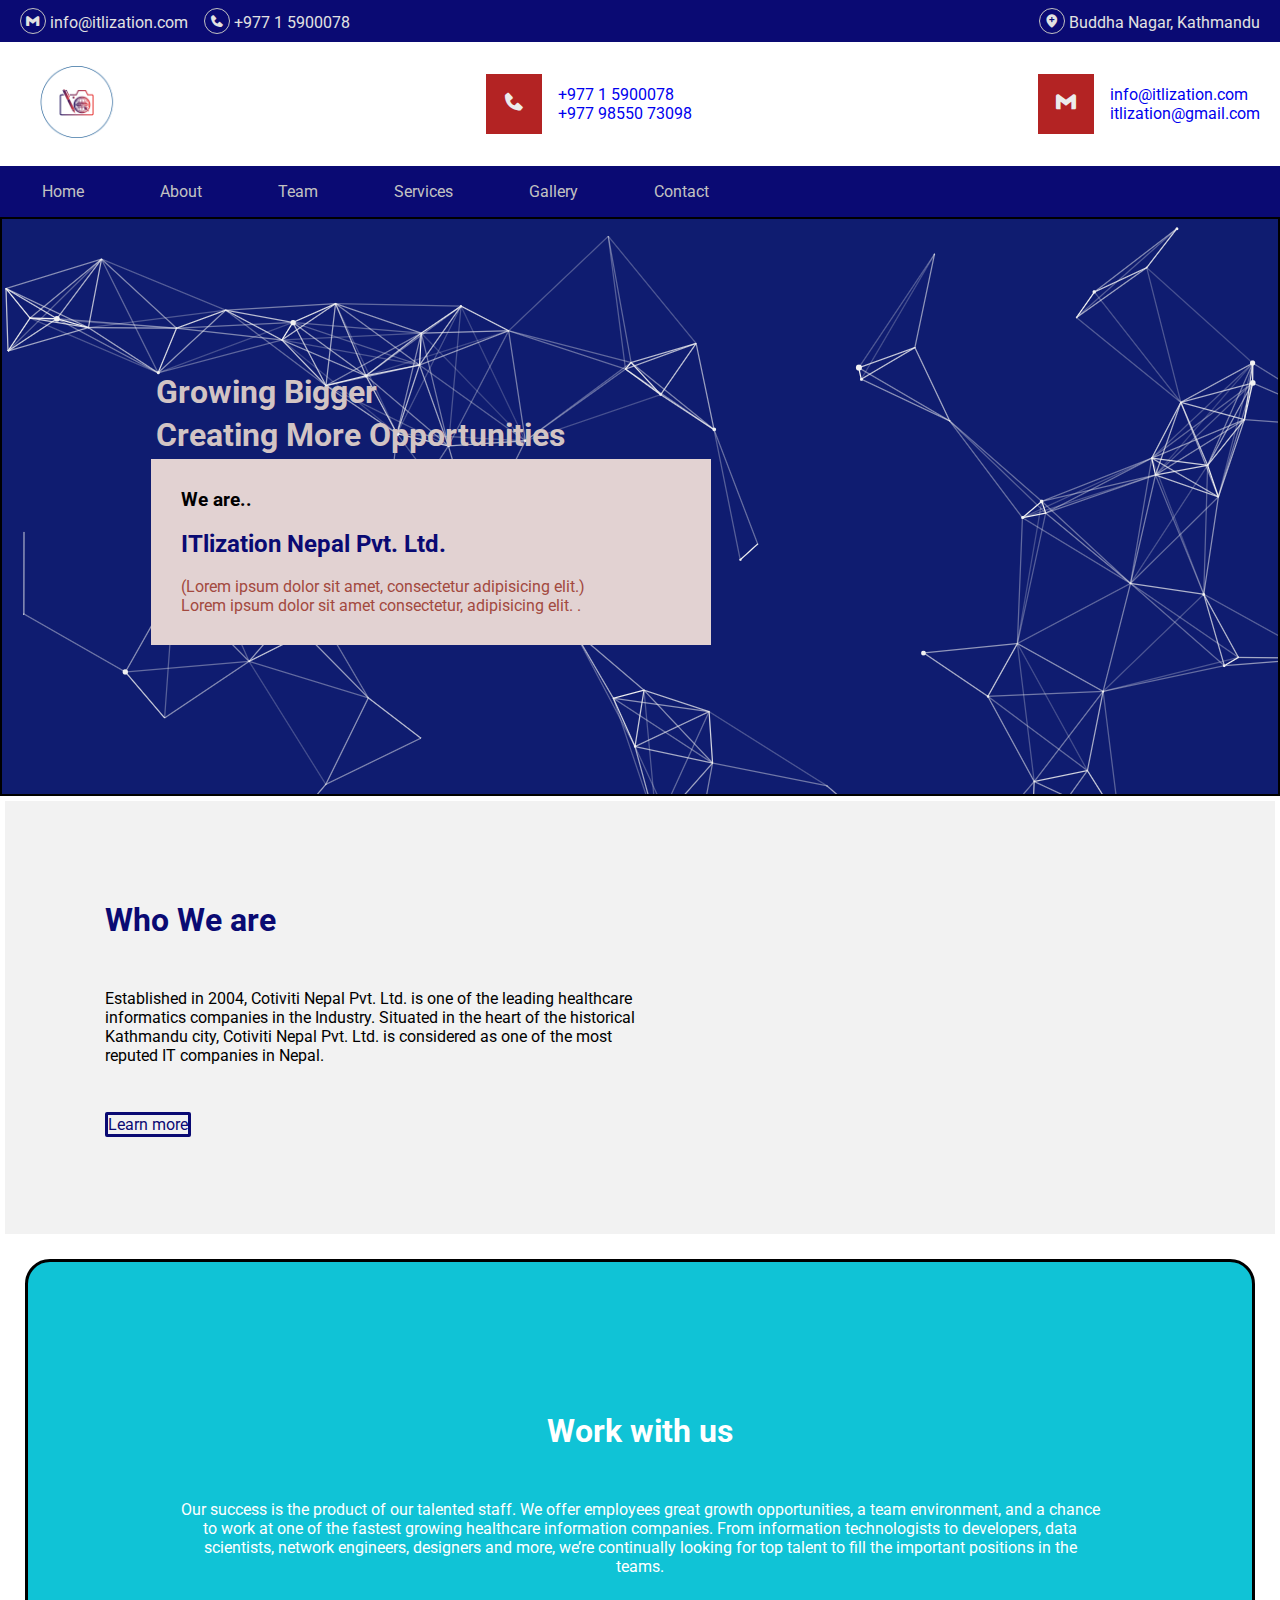
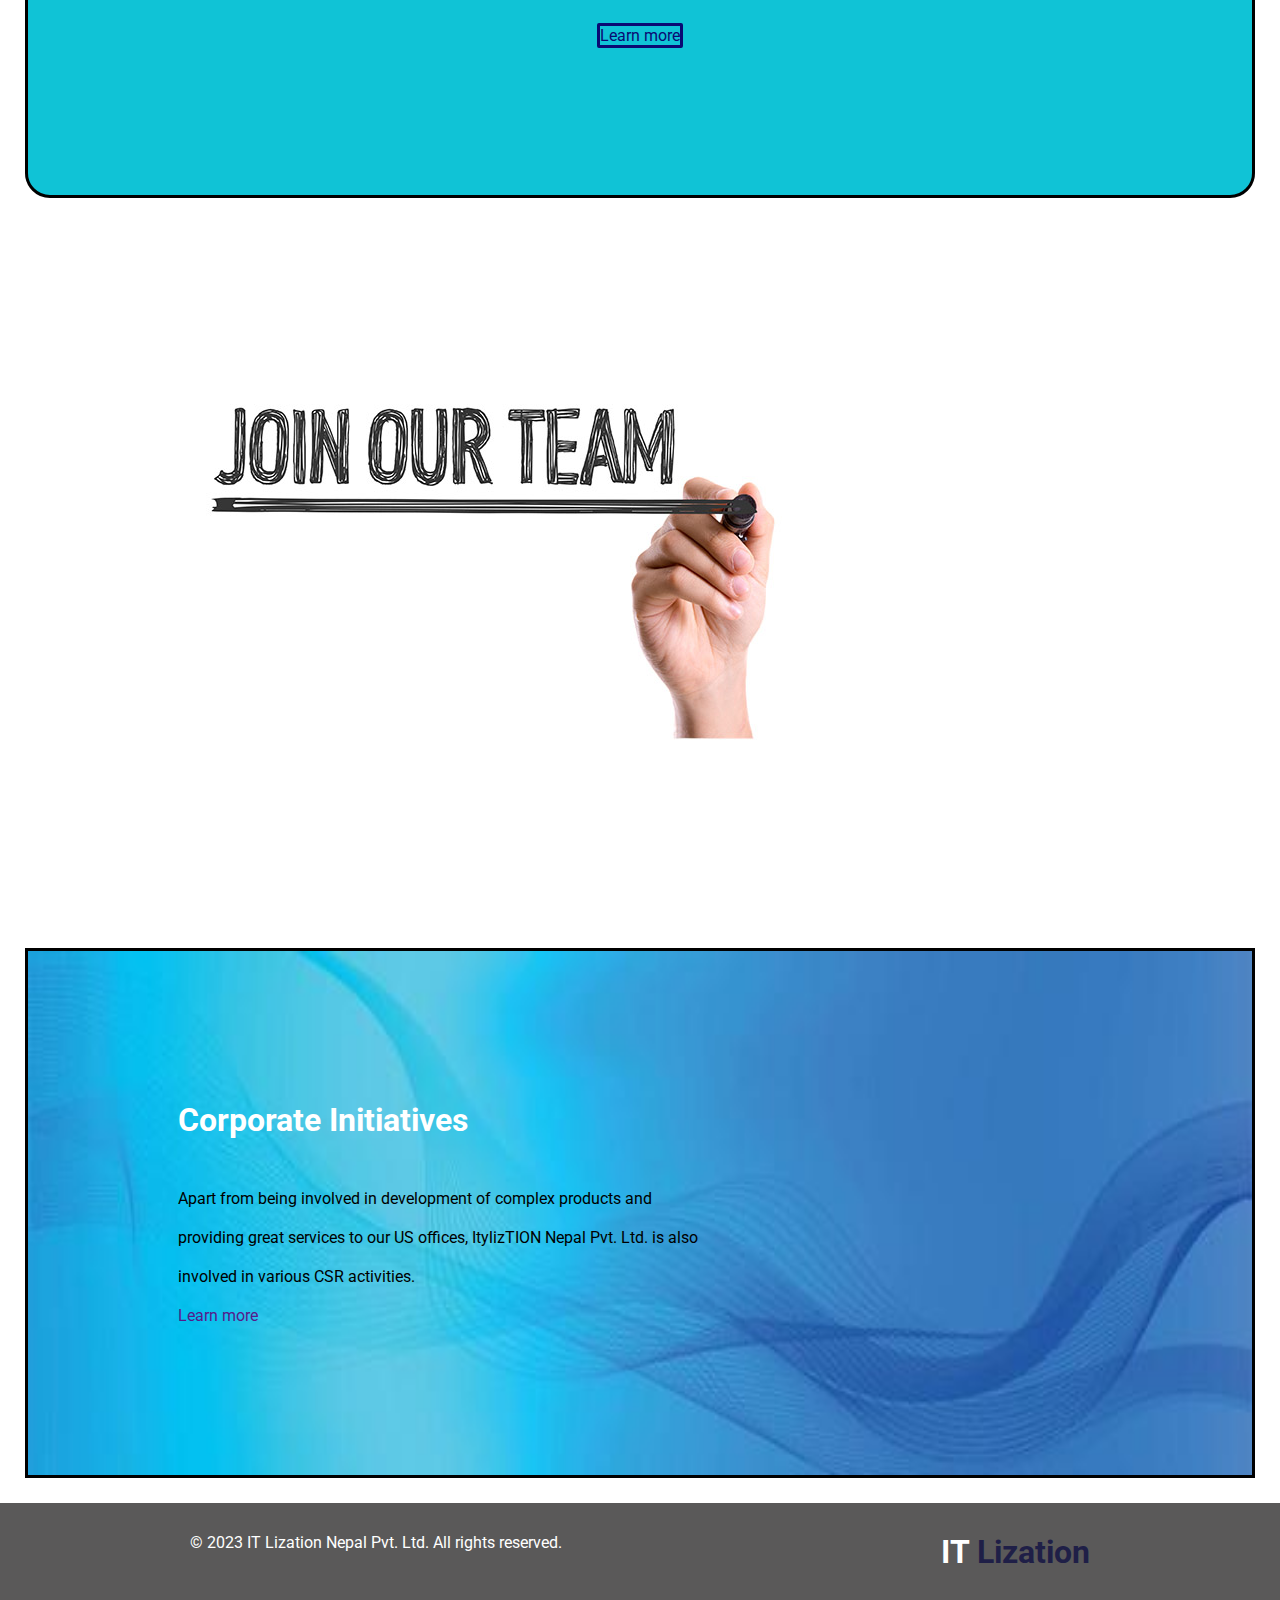
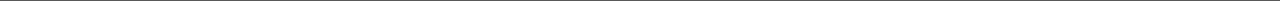
<file: index.html>
<!DOCTYPE html>
<html lang="en">

  <head>
    <meta charset="UTF-8">
    <meta name="viewport" content="width=device-width, initial-scale=1.0">
    <title>ITLization</title>
    <link rel="stylesheet" href="style.css">
    <link rel="stylesheet" href="https://unpkg.com/boxicons@latest/css/boxicons.min.css">

    <link rel="stylesheet" href="https://cdnjs.cloudflare.com/ajax/libs/font-awesome/6.4.0/css/all.min.css"
      integrity="sha512-iecdLmaskl7CVkqkXNQ/ZH/XLlvWZOJyj7Yy7tcenmpD1ypASozpmT/E0iPtmFIB46ZmdtAc9eNBvH0H/ZpiBw=="
      crossorigin="anonymous" referrerpolicy="no-referrer" />

  </head>

  <body>
    <header>

      <div class="top-header-wrap">
        <div class="container">

          <div class="top-header">

            <div class="top-header-group-1">

              <div class="email">
                <i class="bx bxl-gmail"></i>
                <span>info@itlization.com</span>
              </div>

              <div class="phone">
                <i class="bx bxs-phone"></i>
                <span>+977 1 5900078</span>
              </div>

            </div>

            <div class="top-header-group-2">

              <div class="address">
                <i class="bx bxs-location-plus"></i>
                <span>Buddha Nagar, Kathmandu</span>
              </div>

            </div>
          </div>
        </div>
      </div>

      <div class="mid-header">

        <div class="container">

          <div class="mid-header-wrap">
            <div class="logo">
              <a href="home.html" target="_blank"> <img src="img/it.jpg" alt="ITLization Logo"></a>

            </div>

            <div class="phone-group">
              <div class="icon">
                <i class="bx bxs-phone"></i>
              </div>
              <ul class="phones">
                <li><a href="tel:+97715900078">+977 1 5900078</a></li>
                <li><a href="tel:+97715900078">+977 98550 73098</a></li>
              </ul>
            </div>
            <div class="email-group">
              <div class="icon">
                <i class="bx bxl-gmail"></i>
              </div>
              <ul class="emails">
                <li><a href="mailto:info@itlization.com">info@itlization.com</a></li>
                <li><a href="mailto:itlization@gmail.com">itlization@gmail.com</a></li>
              </ul>
            </div>
          </div>
        </div>
      </div>
    </header>
    <nav>
      <div class="container">
        <ul>
          <li><a href="index.html">Home</a></li>
          <li><a href="about.html">About</a></li>
          <li><a href="#">Team</a></li>
          <li><a href="services.html">Services</a></li>
          <li><a href="Gallery.html">Gallery</a></li>
          <li><a href="contact.html">Contact</a></li>
        </ul>
      </div>
    </nav>


    <!-- Home Section -->
    <div class="home-page-content">

      <div class="title">
        <h1>Growing Bigger</h1>
        <h1>Creating More Opportunities</h1>
      </div>

      <div class="box">
        <h3>We are..</h3><br>

        <h2>ITlization Nepal Pvt. Ltd.</h2> <br>

        <p>(Lorem ipsum dolor sit amet, consectetur adipisicing elit.)</p>

        <p>Lorem ipsum dolor sit amet consectetur, adipisicing elit. .</p>



      </div>

    </div>






    <div class="home-page-content2">
      <h1>Who We are</h1>

      <p>
        Established in 2004, Cotiviti Nepal Pvt. Ltd. is one of the leading healthcare <br>
        informatics companies in the
        Industry. Situated in the heart of the historical <br>
        Kathmandu city, Cotiviti Nepal Pvt. Ltd. is considered as one
        of the most <br>
        reputed IT companies in Nepal.

      </p>






      <a href="">Learn more</a>




    </div>



    <div class="home-page-content3">
      <h1>Work with us</h1>
      <p>
        Our success is the product of our talented staff. We offer employees great growth opportunities, a team
        environment, and a chance to work at one of the fastest growing healthcare information companies. From
        information technologists to developers, data scientists, network engineers, designers and more, we’re
        continually looking for top talent to fill the important positions in the teams.

      </p>

      <a href="">Learn more</a>

    </div>


    <div class="home-page-content4">

      <h1></h1>

    </div>




    <div class="home-page-content5">

      <h1>Corporate Initiatives</h1>






      <p>Apart from being involved in development of complex products and</p>
      <p>providing great services to our US offices,
        ItylizTION Nepal Pvt. Ltd. is also </p>
      <p> involved in various CSR activities.</p>


      <a href="">Learn more</a>

    </div>



    <footer>
      <p>© 2023 IT Lization Nepal Pvt. Ltd.
        All rights reserved.
      </p>

      <h1>IT <span style="color:rgb(31, 31, 71);font-weight:bold">Lization</span></h1>

    </footer>
  </body>

</html>
</file>
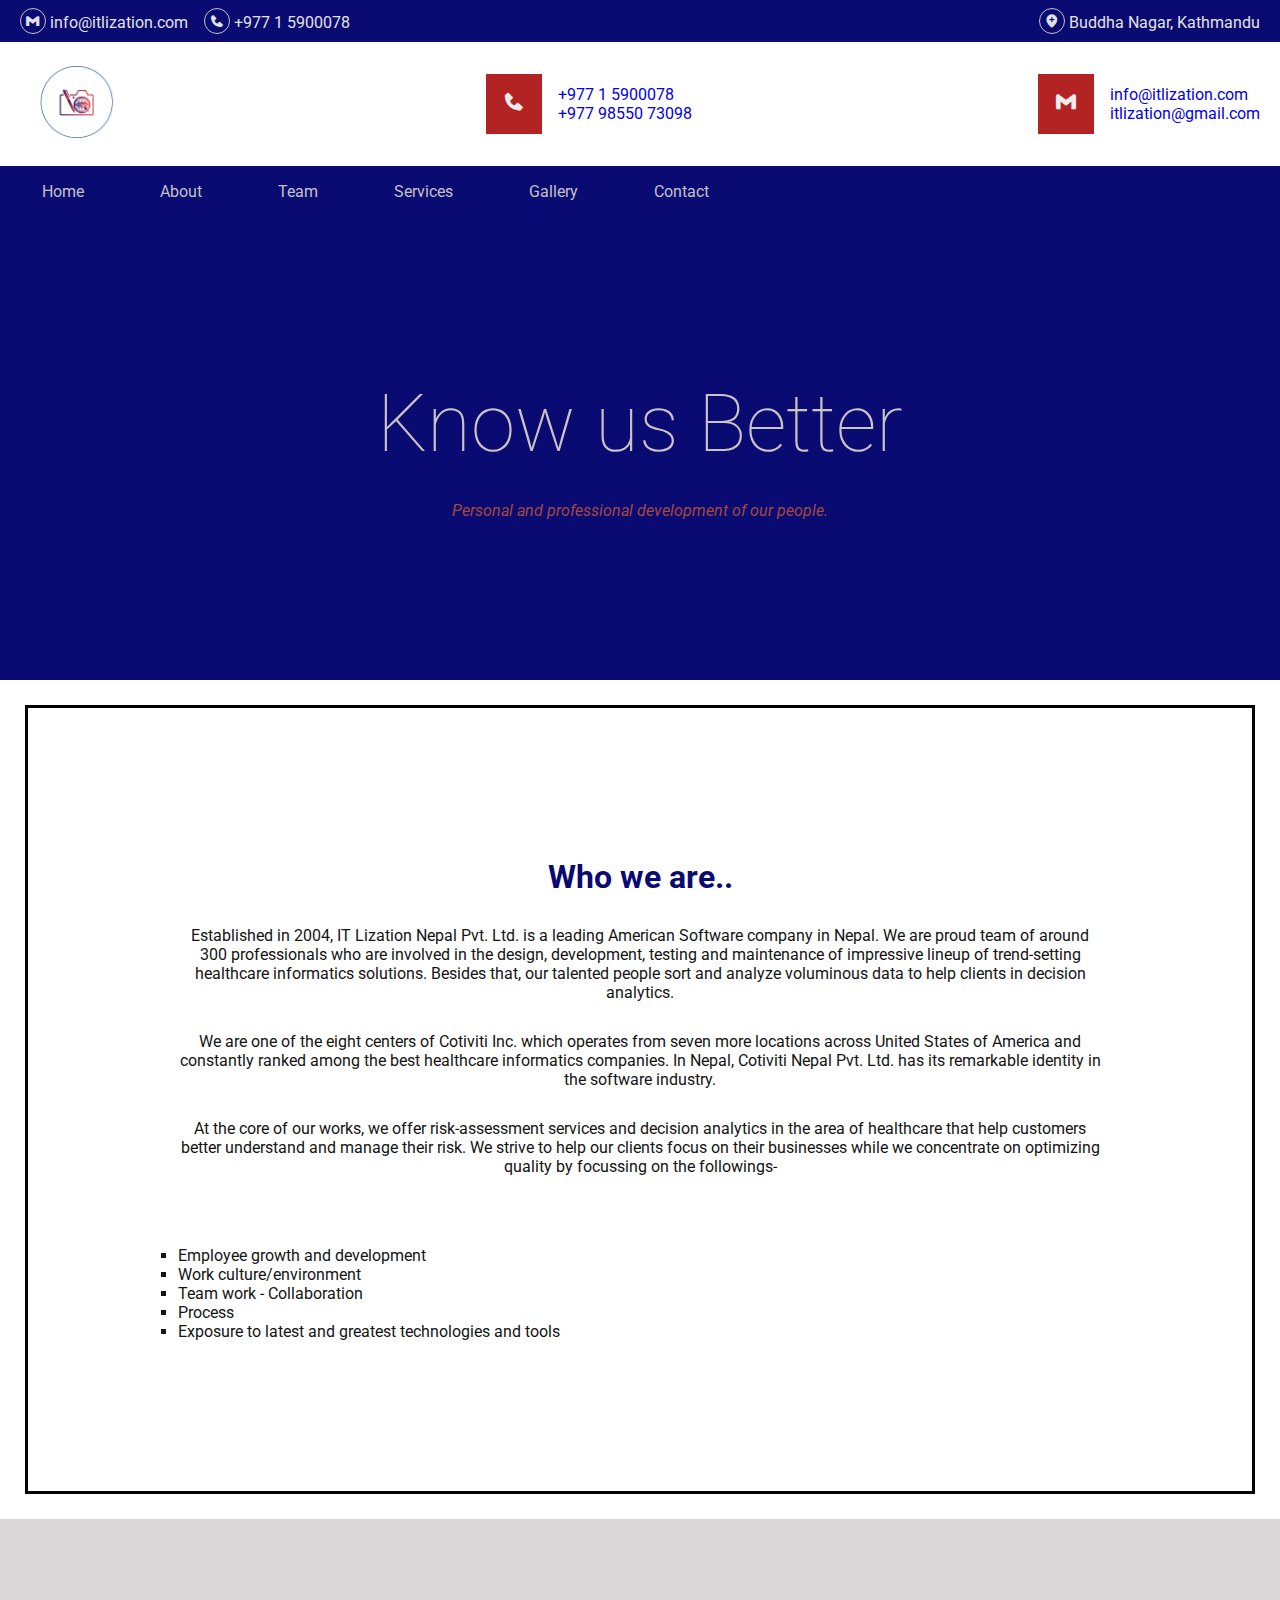
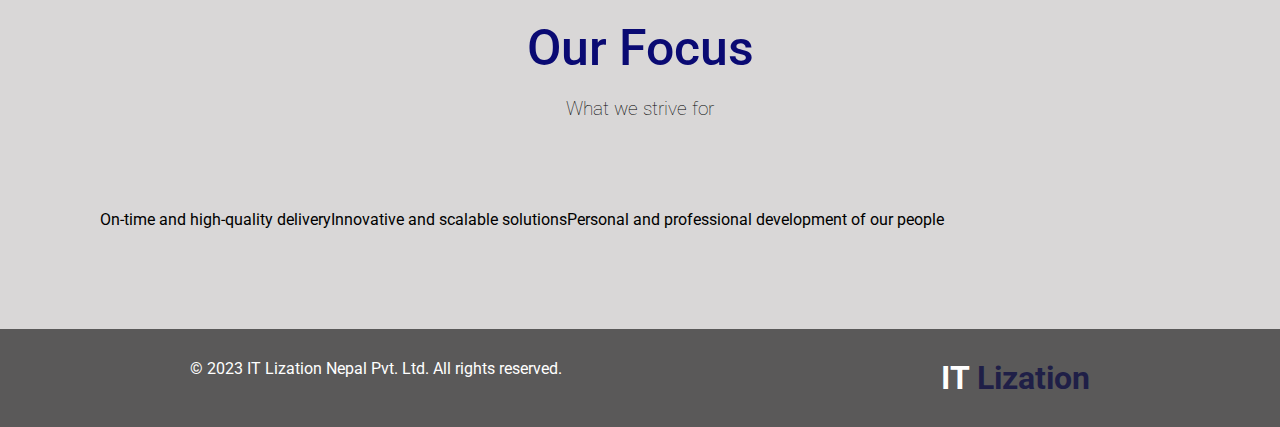
<file: about.html>
<!DOCTYPE html>
<html lang="en">

  <head>
    <meta charset="UTF-8">
    <meta name="viewport" content="width=device-width, initial-scale=1.0">
    <title>ITLization</title>
    <link rel="stylesheet" href="style.css">

    <link rel="stylesheet" href="https://unpkg.com/boxicons@latest/css/boxicons.min.css">

    <link rel="stylesheet" href="https://cdnjs.cloudflare.com/ajax/libs/font-awesome/6.4.0/css/all.min.css"
      integrity="sha512-iecdLmaskl7CVkqkXNQ/ZH/XLlvWZOJyj7Yy7tcenmpD1ypASozpmT/E0iPtmFIB46ZmdtAc9eNBvH0H/ZpiBw=="
      crossorigin="anonymous" referrerpolicy="no-referrer" />

  </head>

  <body>
    <header>

      <div class="top-header-wrap">
        <div class="container">

          <div class="top-header">

            <div class="top-header-group-1">

              <div class="email">
                <i class="bx bxl-gmail"></i>
                <span>info@itlization.com</span>
              </div>

              <div class="phone">
                <i class="bx bxs-phone"></i>
                <span>+977 1 5900078</span>
              </div>

            </div>

            <div class="top-header-group-2">

              <div class="address">
                <i class="bx bxs-location-plus"></i>
                <span>Buddha Nagar, Kathmandu</span>
              </div>

            </div>
          </div>
        </div>
      </div>

      <div class="mid-header">

        <div class="container">

          <div class="mid-header-wrap">
            <div class="logo">
              <img src="img/it.jpg" alt="ITLization Logo">
            </div>

            <div class="phone-group">
              <div class="icon">
                <i class="bx bxs-phone"></i>
              </div>
              <ul class="phones">
                <li><a href="tel:+97715900078">+977 1 5900078</a></li>
                <li><a href="tel:+97715900078">+977 98550 73098</a></li>
              </ul>
            </div>
            <div class="email-group">
              <div class="icon">
                <i class="bx bxl-gmail"></i>
              </div>
              <ul class="emails">
                <li><a href="mailto:info@itlization.com">info@itlization.com</a></li>
                <li><a href="mailto:itlization@gmail.com">itlization@gmail.com</a></li>
              </ul>
            </div>
          </div>
        </div>
      </div>
    </header>
    <nav>
      <div class="container">
        <ul>
          <li><a href="index.html">Home</a></li>
          <li><a href="about.html">About</a></li>
          <li><a href="#">Team</a></li>
          <li><a href="services.html">Services</a></li>
          <li><a href="Gallery.html">Gallery</a></li>
          <li><a href="contact.html">Contact</a></li>
        </ul>
      </div>
    </nav>


    <div class="about-page-content1">

      <h1>Know us Better</h1>
      <p>Personal and professional development of our people.</p>

    </div>




    <div class="about-page-content2">
      <div class="about-page-content2p">

        <h1>Who we are..</h1>
        <p>Established in 2004, IT Lization Nepal Pvt. Ltd. is a leading American Software company in Nepal. We are
          proud
          team of around 300 professionals who are involved in the design, development, testing and maintenance of
          impressive lineup of trend-setting healthcare informatics solutions. Besides that, our talented people sort
          and
          analyze voluminous data to help clients in decision analytics.</p>

        <p>We are one of the eight centers of Cotiviti Inc. which operates from seven more locations across United
          States
          of America and constantly ranked among the best healthcare informatics companies. In Nepal, Cotiviti Nepal
          Pvt.
          Ltd. has its remarkable identity in the software industry. </p>

        <p>At the core of our works, we offer risk-assessment services and decision analytics in the area of healthcare
          that help customers better understand and manage their risk. We strive to help our clients focus on their
          businesses while we concentrate on optimizing quality by focussing on the followings-

        </p>
      </div>

      <ul>

        <li>Employee growth and development
        <li>Work culture/environment</li>
        <li>Team work - Collaboration</li>
        <li>Process</li>
        <li>Exposure to latest and greatest technologies and tools</li>
      </ul>


    </div>


    <div class="about-page-content3">

      <h1>Our Focus</h1>
      <h2>What we strive for</h2>

      <div class="box">
        <p><i class="fa-regular fa-clock"></i><br>On-time and high-quality delivery
        </p>

        <p><i class="fa-regular fa-lightbulb"></i><br>Innovative and scalable solutions
        </p>

        <p><i class="fa-solid fa-person"></i><br>Personal and professional development of our people
        </p>

      </div>
    </div>



    <footer>
      <p>© 2023 IT Lization Nepal Pvt. Ltd.
        All rights reserved.
      </p>

      <h1>IT <span style="color:rgb(31, 31, 71);font-weight:bold">Lization</span></h1>



  </body>

</html>
</file>
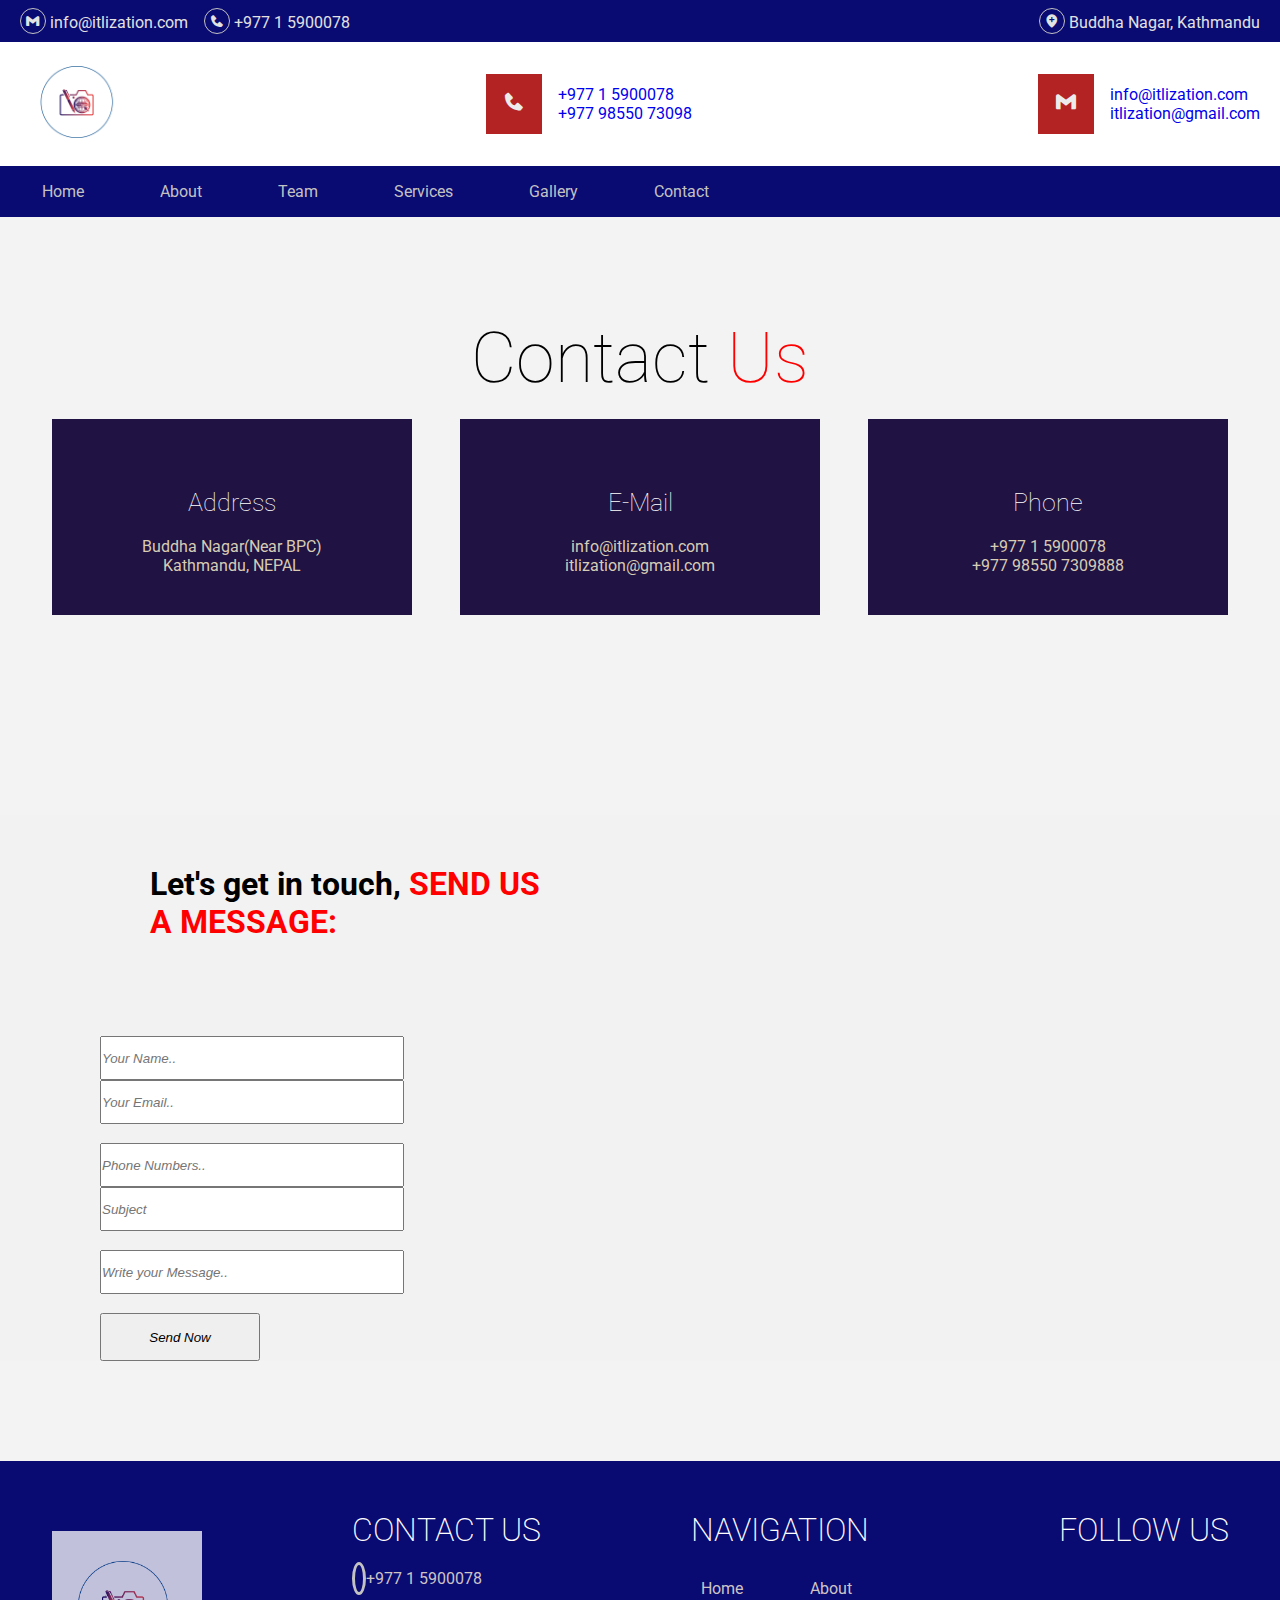
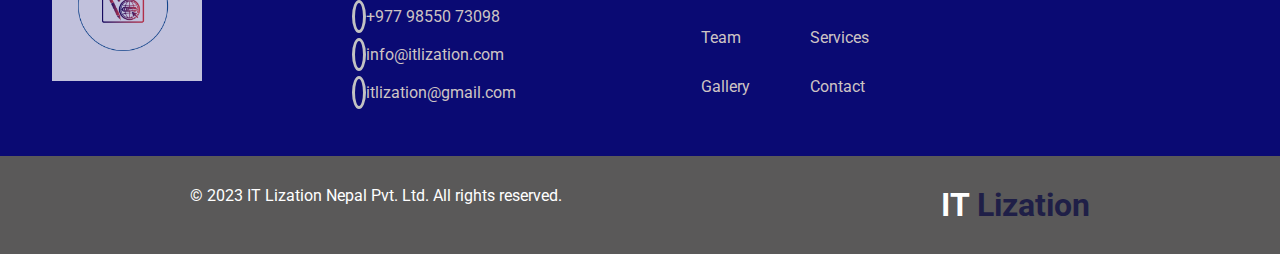
<file: contact.html>
<!DOCTYPE html>
<html lang="en">

  <head>
    <meta charset="UTF-8">
    <meta name="viewport" content="width=device-width, initial-scale=1.0">
    <title>ITLization</title>
    <link rel="stylesheet" href="style.css">

    <link rel="stylesheet" href="https://unpkg.com/boxicons@latest/css/boxicons.min.css">

    <link rel="stylesheet" href="https://cdnjs.cloudflare.com/ajax/libs/font-awesome/6.4.0/css/all.min.css"
      integrity="sha512-iecdLmaskl7CVkqkXNQ/ZH/XLlvWZOJyj7Yy7tcenmpD1ypASozpmT/E0iPtmFIB46ZmdtAc9eNBvH0H/ZpiBw=="
      crossorigin="anonymous" referrerpolicy="no-referrer" />

  </head>


  <body>
    <header>

      <div class="top-header-wrap">
        <div class="container">

          <div class="top-header">

            <div class="top-header-group-1">

              <div class="email">
                <i class="bx bxl-gmail"></i>
                <span>info@itlization.com</span>
              </div>

              <div class="phone">
                <i class="bx bxs-phone"></i>
                <span>+977 1 5900078</span>
              </div>

            </div>

            <div class="top-header-group-2">

              <div class="address">
                <i class="bx bxs-location-plus"></i>
                <span>Buddha Nagar, Kathmandu</span>
              </div>

            </div>
          </div>
        </div>
      </div>

      <div class="mid-header">

        <div class="container">

          <div class="mid-header-wrap">
            <div class="logo">
              <a href="home.html" target="_blank"> <img src="img/it.jpg" alt="ITLization Logo"></a>
            </div>

            <div class="phone-group">
              <div class="icon">
                <i class="bx bxs-phone"></i>
              </div>
              <ul class="phones">
                <li><a href="tel:+97715900078">+977 1 5900078</a></li>
                <li><a href="tel:+97715900078">+977 98550 73098</a></li>
              </ul>
            </div>
            <div class="email-group">
              <div class="icon">
                <i class="bx bxl-gmail"></i>
              </div>
              <ul class="emails">
                <li><a href="mailto:info@itlization.com">info@itlization.com</a></li>
                <li><a href="mailto:itlization@gmail.com">itlization@gmail.com</a></li>
              </ul>
            </div>
          </div>
        </div>
      </div>
    </header>
    <nav>
      <div class="container">
        <ul>
          <li><a href="index.html">Home</a></li>
          <li><a href="about.html">About</a></li>
          <li><a href="#">Team</a></li>
          <li><a href="services.html">Services</a></li>
          <li><a href="Gallery.html">Gallery</a></li>
          <li><a href="contact.html">Contact</a></li>
        </ul>
      </div>
    </nav>




    <div class="contact-container">


      <div class="Contact-page-section1">

        <h1> <span style="color: black;">Contact</span> <span style="color: red;"> Us</span></h1>

        <div class="main-box">
          <div class="box">

            <h1><i class="fa-solid fa-location-dot"></i> <br>Address</h1>
            <p>Buddha Nagar(Near BPC) <br>
              Kathmandu, NEPAL
            </p>
          </div>

          <div class="box">
            <h1><i class="fa-solid fa-envelope"></i> <br> E-Mail</h1>
            <p>info@itlization.com
              <br>
              itlization@gmail.com
            </p>
          </div>


          <div class="box">
            <h1><i class="fa-solid fa-phone"></i> <br> Phone</h1>
            <p>+977 1 5900078 <br>
              +977 98550 7309888</p>
          </div>
        </div>
      </div>



      <div class="Contact-page-section2">


        <div class="box2">
          <div class="box3">

            <h1>Let's get in touch, <span style="color: red;">SEND US A MESSAGE:</span></h1>

            <div class="form">
              <input style="height: 40px; width: 300px;" type="text" id="fname" name="name" placeholder="Your Name..">

              <input style="height: 40px; width: 300px;" type="text" id="fname" name="email" placeholder="Your Email..">

              <br><br>

              <input style="height: 40px; width: 300px;" type="text" id="fname" name="contact"
                placeholder="Phone Numbers..">

              <input style="height: 40px; width: 300px;" type="text" id="fname" name="" placeholder="Subject">

              <br><br>

              <input style="height: 40px; width: 300px;" type="text" id="fname" name="MESSAGE"
                placeholder="Write your Message..">

              <br><br>

              <input type="submit" value="Send Now">







            </div>

          </div>
          <iframe
            src="https://www.google.com/maps/embed?pb=!1m18!1m12!1m3!1d883.2407810667553!2d85.32722936957693!3d27.687534586053612!2m3!1f0!2f0!3f0!3m2!1i1024!2i768!4f13.1!3m3!1m2!1s0x39eb1920532ac857%3A0x6e7259cd14c38c91!2sJessy&#39;s%20Cafe!5e0!3m2!1sen!2snp!4v1693894865724!5m2!1sen!2snp"
            width="300" height="500" style="border:0;" allowfullscreen="" loading="lazy"
            referrerpolicy="no-referrer-when-downgrade"></iframe>

        </div>
      </div>





      <div class="Contact-page-section3">

        <img style="height: 150px; width: 150px;" src="img/it.jpg" alt="">


        <div class="contact-info">

          <h1>CONTACT US</h1>
          <ul>
            <li><a href="tel:+97715900078"> <i class="fa-solid     fa-phone"></i>+977 1 5900078</a>
            </li><br>

            <li><a href="tel:+97715900078"> <i class="fa-solid fa-phone"></i>
                +977 98550 73098</a>
            </li> <br>

            <li><a href="mailto:info@itlization.com"><i class="fa-regular fa-envelope"></i>info@itlization.com</a>
            </li> <br>
            <li><a href="mailto:itlization@gmail.com"> <i class="fa-regular fa-envelope"></i>itlization@gmail.com</a>
            </li>

          </ul>
        </div>




        <div class="nav-info">
          <h1>NAVIGATION</h1>
          <ul>
            <li><a href="home.html">Home</a></li><br>
            <li><a href="about.html">About</a></li><br>
            <li><a href="#">Team</a></li><br>
            <li><a href="services.html">Services</a></li><br>

            <li><a href="Gallery.html">Gallery</a></li> <br>
            <li><a href="contact.html">Contact</a></li>
          </ul>


        </div>


        <div class="follow-info">
          <h1>FOLLOW US</h1>

          <a href="https://www.facebook.com/itlizationforyou" target="_blank"><i style="color: white;"
              class="fa-brands fa-facebook"></i></a>
        </div>


      </div>
    </div>


    <footer>
      <p>© 2023 IT Lization Nepal Pvt. Ltd.
        All rights reserved.
      </p>

      <h1>IT <span style="color:rgb(31, 31, 71);font-weight:bold">Lization</span></h1>

    </footer>


  </body>

</html>
</file>
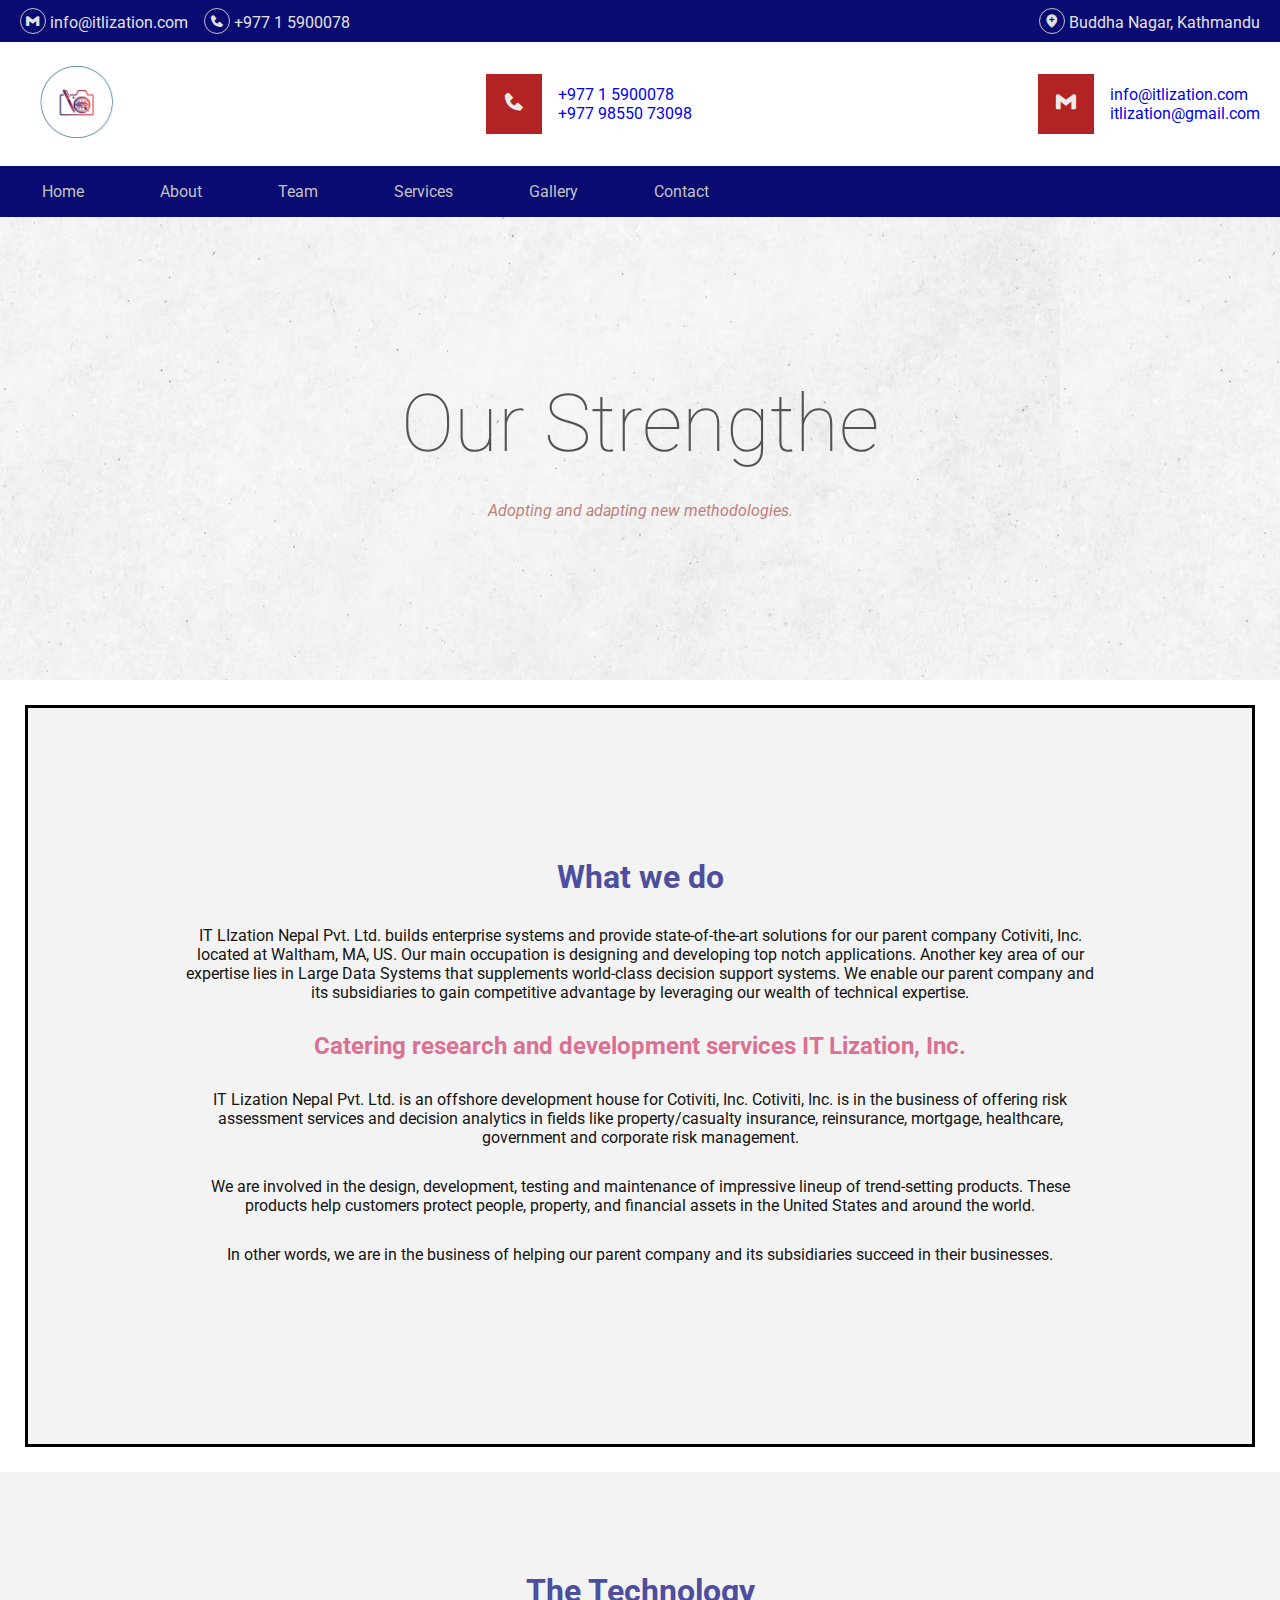
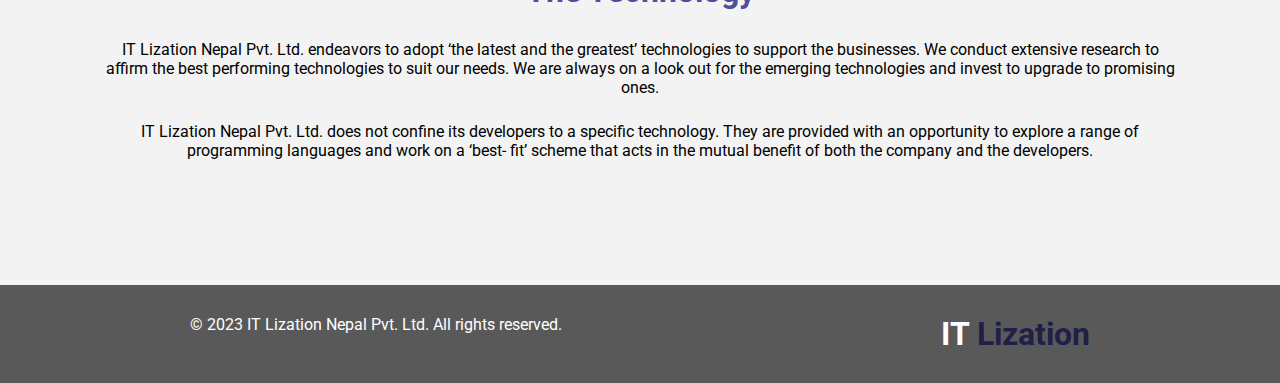
<file: services.html>
<!DOCTYPE html>
<html lang="en">

  <head>
    <meta charset="UTF-8">
    <meta name="viewport" content="width=device-width, initial-scale=1.0">
    <title>ITLization</title>
    <link rel="stylesheet" href="style.css">
    <link rel="stylesheet" href="https://unpkg.com/boxicons@latest/css/boxicons.min.css">
  </head>

  <body>
    <header>

      <div class="top-header-wrap">
        <div class="container">

          <div class="top-header">

            <div class="top-header-group-1">

              <div class="email">
                <i class="bx bxl-gmail"></i>
                <span>info@itlization.com</span>
              </div>

              <div class="phone">
                <i class="bx bxs-phone"></i>
                <span>+977 1 5900078</span>
              </div>

            </div>

            <div class="top-header-group-2">

              <div class="address">
                <i class="bx bxs-location-plus"></i>
                <span>Buddha Nagar, Kathmandu</span>
              </div>

            </div>
          </div>
        </div>
      </div>

      <div class="mid-header">

        <div class="container">

          <div class="mid-header-wrap">
            <div class="logo">
              <a href="home.html" target="_blank"> <img src="img/it.jpg" alt="ITLization Logo"></a>
            </div>

            <div class="phone-group">
              <div class="icon">
                <i class="bx bxs-phone"></i>
              </div>
              <ul class="phones">
                <li><a href="tel:+97715900078">+977 1 5900078</a></li>
                <li><a href="tel:+97715900078">+977 98550 73098</a></li>
              </ul>
            </div>
            <div class="email-group">
              <div class="icon">
                <i class="bx bxl-gmail"></i>
              </div>
              <ul class="emails">
                <li><a href="mailto:info@itlization.com">info@itlization.com</a></li>
                <li><a href="mailto:itlization@gmail.com">itlization@gmail.com</a></li>
              </ul>
            </div>
          </div>
        </div>
      </div>
    </header>
    <nav>
      <div class="container">
        <ul>
          <li><a href="index.html">Home</a></li>
          <li><a href="about.html">About</a></li>
          <li><a href="#">Team</a></li>
          <li><a href="services.html">Services</a></li>
          <li><a href="Gallery.html">Gallery</a></li>
          <li><a href="contact.html">Contact</a></li>
        </ul>
      </div>
    </nav>


    <div class="services-page-content">
      <h1>Our Strengthe</h1>
      <p>Adopting and adapting new methodologies.</p>
    </div>


    <div class="services-page-content2">
      <h1>What we do</h1>

      <p>IT LIzation Nepal Pvt. Ltd. builds enterprise systems and provide state-of-the-art solutions for our parent
        company Cotiviti, Inc. located at Waltham, MA, US. Our main occupation is designing and developing top notch
        applications. Another key area of our expertise lies in Large Data Systems that supplements world-class decision
        support systems. We enable our parent company and its subsidiaries to gain competitive advantage by leveraging
        our wealth of technical expertise.

      </p>

      <h2>Catering research and development services IT Lization, Inc.

      </h2>
      <p>IT Lization Nepal Pvt. Ltd. is an offshore development house for Cotiviti, Inc. Cotiviti, Inc. is in the
        business
        of
        offering risk assessment services and decision analytics in fields like property/casualty insurance,
        reinsurance,
        mortgage, healthcare, government and corporate risk management.</p>

      <p>We are involved in the design, development, testing and maintenance of impressive lineup of trend-setting
        products. These products help customers protect people, property, and financial assets in the United States and
        around the world.

      </p>


      <p>In other words, we are in the business of helping our parent company and its subsidiaries succeed in their
        businesses.

      </p>




    </div>


    <div class="services-page-content3">
      <h1>The Technology
      </h1>

      <p>IT Lization Nepal Pvt. Ltd. endeavors to adopt ‘the latest and the greatest’ technologies to support the
        businesses. We conduct extensive research to affirm the best performing technologies to suit our needs. We are
        always on a look out for the emerging technologies and invest to upgrade to promising ones.

      </p>

      <p>IT Lization Nepal Pvt. Ltd. does not confine its developers to a specific technology. They are provided with an
        opportunity to explore a range of programming languages and work on a ‘best- fit’ scheme that acts in the mutual
        benefit of both the company and the developers.

      </p>

    </div>

    <footer>
      <p>© 2023 IT Lization Nepal Pvt. Ltd.
        All rights reserved.
      </p>

      <h1>IT <span style="color:rgb(31, 31, 71);font-weight:bold">Lization</span></h1>

    </footer>

  </body>

</html>
</file>
<file: style.css>
@import url('https://fonts.googleapis.com/css2?family=Roboto:wght@400;500;700&family=Sigmar&display=swap');

* {
  margin: 0;
  padding: 0;
}

body {
  font-family: 'Roboto', sans-serif;
}

ul,
li {
  list-style: none;
}

a {
  text-decoration: none;
}

.container {
  width: 1240px;
  margin-left: auto;
  margin-right: auto;
}

.top-header-wrap {
  background-color: #0a0a73;
}

.top-header {
  display: flex;
  justify-content: space-between;
  padding: .5rem 0;
  color: #e2e2e2;
}

.top-header i {
  border: 1px solid #c2c2c2;
  border-radius: 50%;
  padding: .25rem;
}

.top-header-group-1 {
  display: flex;
}

.email {
  margin-right: 1rem;
}

.top-header-group-2 {
  display: flex;
}

.mid-header-wrap {
  display: flex;
  justify-content: space-between;
}

.logo img {
  height: 7.5rem;
}

.phone-group,
.email-group {
  display: flex;
  align-items: center;
  justify-content: space-between;
}

.mid-header-wrap .icon {
  margin-right: 1rem;
  font-size: 1.5rem;
  color: #ececec;
  background-color: #b32323;
  padding: 1rem;
}


/* Navigation Bar */
nav {
  background-color: #0a0a73;
  padding: 1rem 0;
}

nav ul {
  display: flex;
}

nav ul li {
  margin-right: 2rem;
}

nav ul li a {
  color: #c2c2c2;
  padding: 3px 22px;
  border-radius: 20px;
  text-decoration: none;

}

nav ul li a:hover {
  color: black;
  background-color: white;
}



/* Home Section */


/* home-page-content */

.home-page-content {
  background-image: url(img/download.png);
  padding: 149px;
  background-repeat: no-repeat;
  background-size: auto;
  border: 2px solid black;

}




.home-page-content h1 {

  color: rgb(210, 196, 196);
  margin: 5px;


}

.home-page-content h2 {
  color: #0a0a73;

}

.home-page-content p {
  color: rgb(163, 73, 63);
}

.home-page-content .box {
  width: 500px;
  background: rgb(226, 210, 210);
  padding: 30px;


}



/* home-page-content2 */
.home-page-content2 {
  padding: 100px;
  margin: 5px;
  background-color: #f2f2f2;
}

.home-page-content2 h1 {
  margin-bottom: 50px;
  color: #0a0a73;

}

.home-page-content2 p {
  margin-bottom: 50px;

}

.home-page-content2 a {
  border-style: solid;
  color: #0a0a73;
  border-radius: 2px;


}

.home-page-content2 a:hover {
  background-color: rgb(124, 71, 80);
  color: white;
}




/* home-page-content3 */
.home-page-content3 {
  text-align: center;
  color: white;
  background-color: rgba(9, 193, 213, 0.974);
  padding: 149px;
  margin-bottom: 50px;

  border: 3px solid black;
  padding: 150px;
  background-size: 100% 100%;
  border-radius: 25px;
  margin: 25px;

}

.home-page-content3 h1 {
  margin-bottom: 50px;

}

.home-page-content3 a {

  border-style: solid;
  color: #0a0a73;
  border-radius: 2px;
}

.home-page-content3 p {
  margin-bottom: 50px;

}



/* home-page-content4 */
.home-page-content4 {
  background-image: url(img/join-the-team.jpg);
  height: 370px;
  width: 600px;
  margin: 190px;

}



/* home-page-content5 */
.home-page-content5 {
  background-image: url(img/bg2.jpg);
  background-repeat: no-repeat;
  background-size: auto;
  border: 3px solid black;
  padding: 150px;
  background-size: 100% 100%;

  margin: 25px;

}

.home-page-content5 h1 {
  margin-bottom: 50px;
  color: white;

}


.home-page-content3 a {
  border-style: solid;
  color: #0a0a73;
  border-radius: 2px;

}

.home-page-content5 p {
  margin-bottom: 20px;


}


.home-page-content5 button {}

/* Home Section Ends */



/* FOOTER */

footer {
  background: rgb(90, 89, 89);
  text-align: center;
  justify-content: space-around;
  display: flex;
}


footer p {
  color: white;
  padding: 30px;



}

footer h1 {
  color: white;
  padding: 30px;

}

/* FOOTER ENDS */


/* About-us start */
.about-page-content1 {
  justify-content: center;
  text-align: center;
  padding: 160px;
  background-color: #0a0a73;
  background-image: url;


}

.about-page-content1 ::after {}



.about-page-content1 h1 {
  margin-bottom: 30px;
  font-size: 500%;
  color: rgb(204, 195, 195);
  font-weight: lighter;


}


.about-page-content1 p {
  font-style: italic;
  color: rgb(163, 73, 63);


}



.about-page-content2 {
  color: rgb(20, 20, 20);
  padding: 140px;
  margin-bottom: 50px;
  border: 3px solid black;
  padding: 150px;
  background-size: 100% 100%;
  margin: 25px;
}


.about-page-content2p {
  text-align: center;
  margin-bottom: 70px;

}

.about-page-content2 ul li {
  list-style: square;
}


.about-page-content2 h1 {
  color: #0a0a73;
  margin-bottom: 30px;
}

.about-page-content2 p {
  margin-bottom: 30px;
  font-style: initial;
}

.about-page-content2 ul {
  margin: ;
}





.about-page-content3 {
  text-align: center;
  padding: 100px;
  background-color: #d7d5d5f0;

}


.about-page-content3 h1 {
  color: #0a0a73;
  margin-bottom: 20px;
  font-weight: 500;
  font-size: 50px;
}

.about-page-content3 h2 {
  margin-bottom: 15px;
  font-size: larger;
  font-weight: 100;
  font-style: initial;
}


.about-page-content3 .box {
  display: flex;
}


.about-page-content3 .box p i {
  color: palevioletred;
  font-size: 400%;
  width: 300px;
  padding: 55px;

}

/* ABOUT US PAGE ENDS */





/* SERVICE PAGE STARTS */
.services-page-content {
  text-align: center;
  padding: 160px;
  background-color: #0a0a73;
  background-image: url(img/bg4.avif);
  opacity: 0.7;
}

.services-page-content h1 {
  margin-bottom: 30px;
  font-size: 500%;
  color: rgb(14, 10, 10);
  font-weight: lighter;
}

.services-page-content p {
  font-style: italic;
  color: rgb(163, 73, 63);
}





.services-page-content2 {
  justify-content: center;
  text-align: center;
  padding: 100px;
  background-color: #f2f2f2f0;
  color: rgb(20, 20, 20);
  padding: 140px;
  margin-bottom: 50px;
  border: 3px solid black;
  padding: 150px;
  background-size: 100% 100%;
  margin: 25px;

}

.services-page-content2 h1 {
  color: rgb(78, 78, 158);
  margin-bottom: 30px;
}


.services-page-content2 p {
  margin-bottom: 30px;
}

.services-page-content2 h2 {
  margin-bottom: 30px;
  color: palevioletred;
}




.services-page-content3 {
  justify-content: center;
  text-align: center;
  padding: 100px;
  background-color: #f2f2f2f0;

}

.services-page-content3 h1 {
  margin-bottom: 30px;
  color: rgb(78, 78, 158);

}

.services-page-content3 p {
  margin-bottom: 25px;
}


/* SERVICE PAGE ENDS */



/* CONTACT PAGE START */
.contact-container {
  background-color: #f2f2f2f0;

}

.Contact-page-section1 {
  text-align: center;
  padding: 100px;

}


.Contact-page-section1 i {
  color: rgb(250, 198, 12);
}

.Contact-page-section1 h1 {
  margin-bottom: 20px;
  font-size: 70px;
  font-weight: 100;
  color: white;
}


.Contact-page-section1 .main-box p {
  color: rgb(215, 204, 180);
}

.Contact-page-section1 .main-box {
  justify-content: center;
  display: flex;
  gap: 3rem;

}


.Contact-page-section1 .main-box .box {
  background-color: rgba(16, 1, 52, 0.934);
  padding: 40px 20px;
  min-width: 20rem;

}

.Contact-page-section1 .main-box h1 {
  font-size: 25px;

}

.Contact-page-section1 .main-box h1 p {
  color: palevioletred;
  font-size: 400%;
}



.Contact-page-section2 {
  background-color: #f2f2f2;

}


.Contact-page-section2 .box2 {
  display: flex;
  gap: 290px;
  margin: 100px;

}


.Contact-page-section2 h1 {
  margin-bottom: 45px;
  padding: 50px;
}


.Contact-page-section2 .box3 input {
  width: 10rem;
  height: 3rem;
  font-weight: 200;
  font-style: italic;
}

.Contact-page-section2 .box3 input:hover {
  background-color: rgb(23, 23, 46);
  color: white;
}

.Contact-page-section3 {
  display: flex;
  justify-content: center;
  gap: 150px;
  background-color: #0a0a73;
  padding: 50px;
}

.Contact-page-section3 img {
  margin-top: 20px;
  opacity: 0.75;
}


.Contact-page-section3 .contact-info {}

.Contact-page-section3 h1 {
  color: white;
  font-weight: 200;
  margin-bottom: 20px;
}

.Contact-page-section3 .contact-info ul li a {
  color: rgb(206, 196, 196);
}

.Contact-page-section3 .contact-info ul li i {
  color: rgb(119, 31, 31);

  border-style: groove;
  border: 3.9px solid #c2c2c2;
  border-radius: 80%;
  padding: .25rem;
}

.Contact-page-section3 .contact-info ul li i:hover {
  background-color: black;
}



.Contact-page-section3 .nav-info {}


.Contact-page-section3 .nav-info ul {
  display: grid;
  grid-template-columns: auto auto auto auto;
  grid-gap: 10px;
  padding: 10px;
  justify-content: center;
  gap: 30px;
}

.Contact-page-section3 .nav-info ul li:hover {
  background-color: rgb(132, 125, 125);
  border-radius: 5px;
  width: auto;
}



.Contact-page-section3 .nav-info ul li a {

  color: rgb(206, 196, 196);
}




.Contact-page-section3 .follow-info {
  text-align: center;
}


.Contact-page-section3 .follow-info a {}

.Contact-page-section3 .follow-info a i:hover {
  background-color: rgb(14, 14, 162);
  color: rgb(119, 31, 31);
  border-style: groove;
  border: 3.9px solid #c2c2c2;
  border-radius: 80%;
  padding: 2rem;

}



/* CONTACT PAGE ENDS */
</file>
